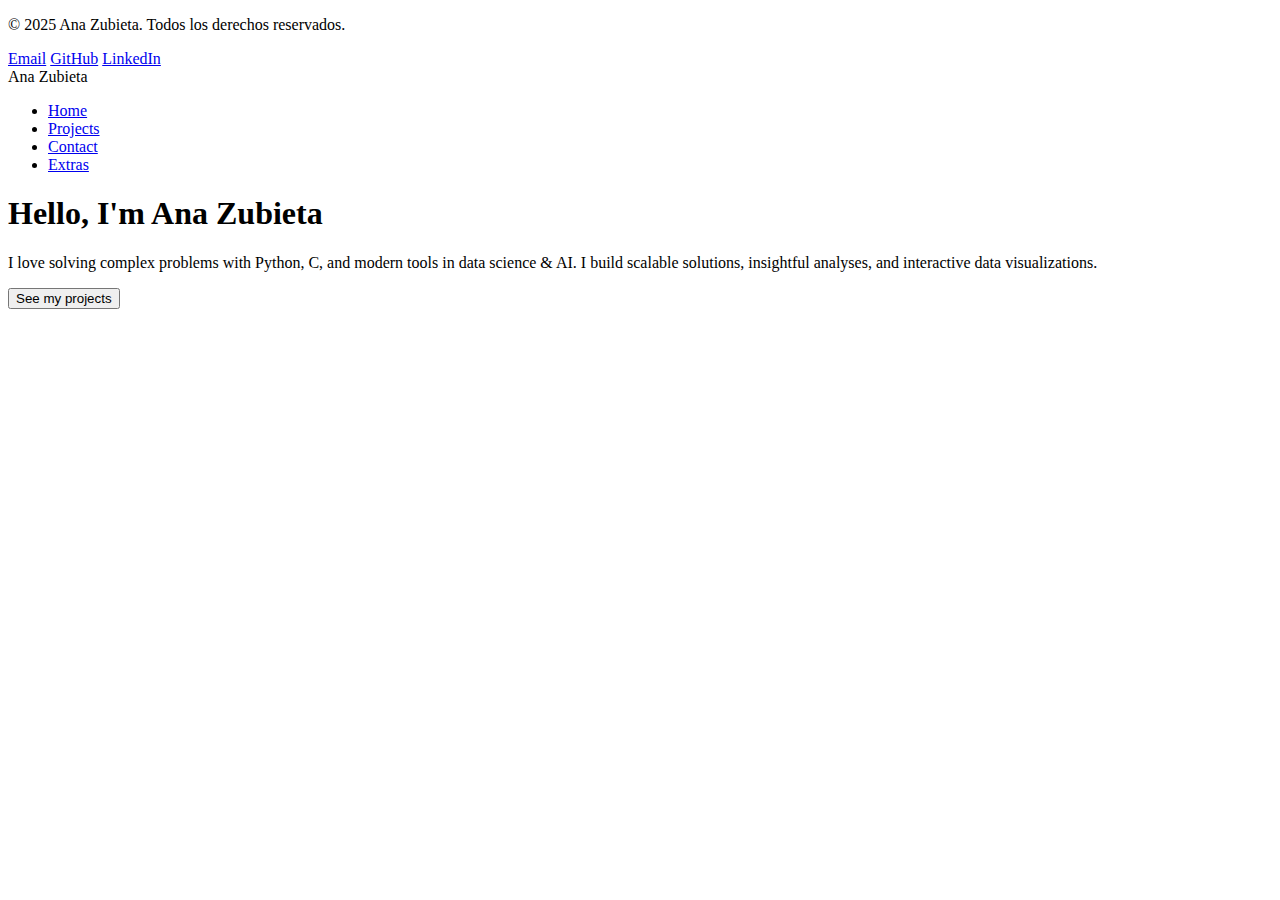
<file: index.html>
<!DOCTYPE html>
<html lang="es">
    <head>
        <meta charset="UTF-8">
        <meta name="viewport" content="width=device-width", initial-scale="1.0">
        <title>Portfolio Ana Zubieta</title>
        <!--Tailwind CDN-->
        <script> src="https:://cdn.tailwindcss.com" </script>
        <!--CSS personalizado-->
        <link rel="stylesheet" href="css/styles.css">
    </head>
    <!--Footer-->
    <footer class="bg-white shadow-inner py-6 mt-12 text-center">
        <p class="flex-gray-600 mb-2">© 2025 Ana Zubieta. Todos los derechos reservados.</p>
        <div class="flex justify-center space-x-6">
            <a href="mailto:ena.ateibuz@gmail.com" class="text-blue-500 hover:text-blue-700 transition">Email</a>
            <a href="https://github.com/Ateibuzena" target="_blank" class="text-blue-500 hover:text-blue-700 transition">GitHub</a>
            <a href="https://www.linkedin.com/in/ana-zubieta" target="_blank" class="text-blue-500 hover:text-blue-700 transition">LinkedIn</a>
        </div>
    </footer>
    <body class="bg-grey-100 text-grey-900">
        <!--Navbar-->
        <nav class="bg-white shadow p-4 flex justify-between items-center">
            <div class="font-bold text-xl">Ana Zubieta</div>
            <ul class="flex-space-x-4">
                <li><a href="#home" class=hover:text-blue-500">Home</a></li>
                <li><a href="#projects" class=hover:text-blue-500">Projects</a></li>
                <li><a href="#skills" class=hover:text-blue-500">Contact</a></li>
                <li><a href="#extras" class=hover:text-blue-500">Extras</a></li>
            </ul>
        </nav>

        <!--Home Section-->
        <section id="home" class="flex flex-col items-center justify-center h-screen bg-gradient-to-r from-blue-200 to-purple-300" >
            <h1 id="home-title" class="text-5xl font-bold mb-4 opacity-0 translate-y-6">Hello, I'm Ana Zubieta</h1>
            <p id="home-text" class="text-xl opacity-0 translate-y-6">I love solving complex problems with Python, C, and modern tools in data science & AI.
                I build scalable solutions, insightful analyses, and interactive data visualizations.
            </p>
            <button id="home-button" class="mt-6 px-6 py-3 bg-blue-500 text-white rounded hover:bg-blue-600 transition">See my projects</button>
        </section>

        <script src=""js/main.js></script>
    </body>
</html>
</file>
<file: css/styles.css>

</file>
